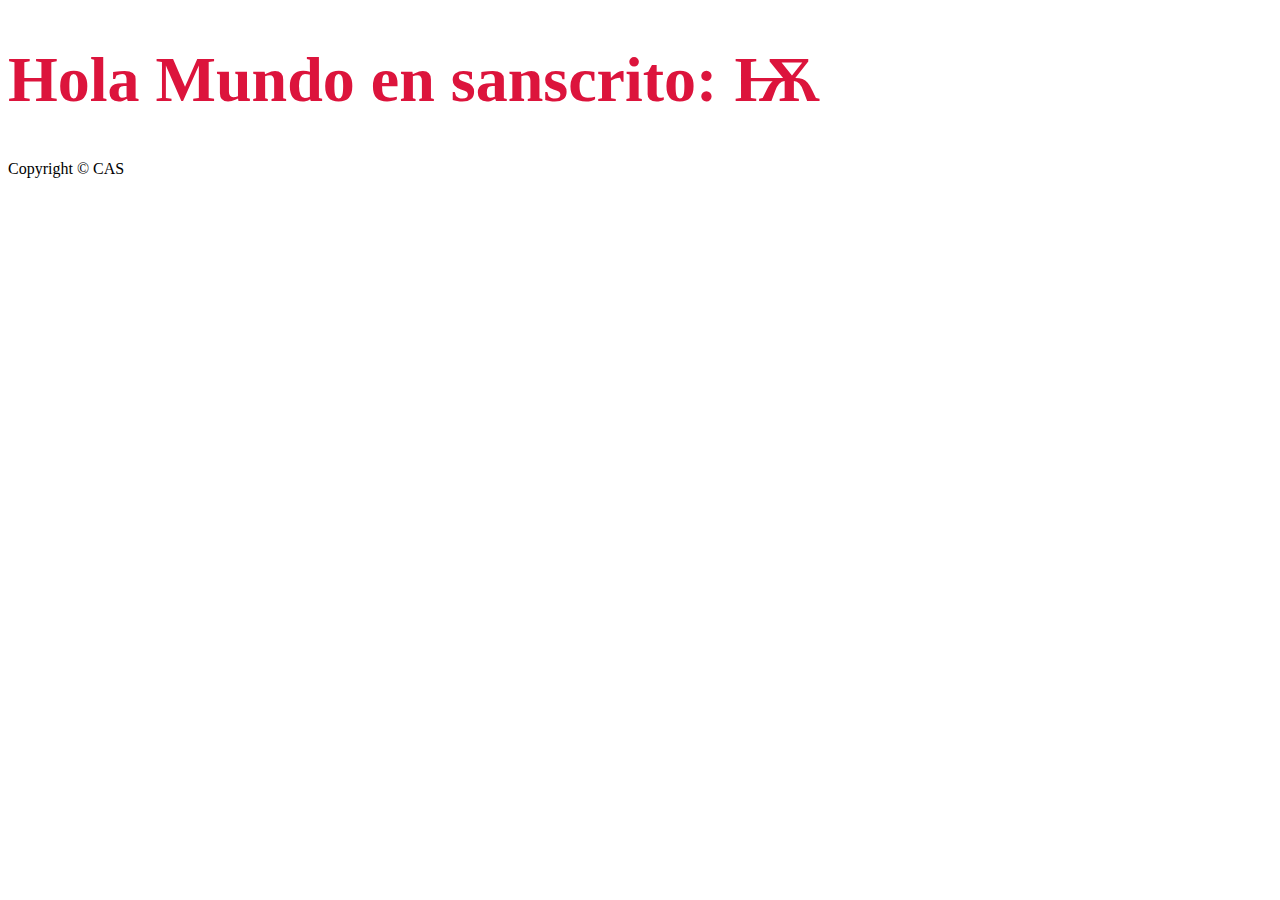
<file: 01_Hola_Mundo/index.html>
<!DOCTYPE html>
<html lang="es">

<head>
    <meta charset="UTF-8">
    <meta http-equiv="X-UA-Compatible" content="ie=edge">
    <meta name="viewport" content="width=device-width, initial-scale=1.0">
    <meta name="author" content="Alejandro Cerezo">
    <meta name="description" content="Primera página de curso Web">
    <meta name="keywords" content="web html design">
    <meta name="generator" content="VSC">
    <meta name="application-name" content="HolaMundo">
    <title>Hola Getafe</title>
    <!-- Los estilos pueden incluirse directam,ente con esta etiqueta 
        <style>
        h1 { color:crimson;
        font-size: 4rem }
    </style> -->
    <link rel="stylesheet" href="./css/styles.1.css">
    <link rel="stylesheet" href="./css/styles.css">
    <link rel="shortcut icon" href="favicon.ico" type="image/x-icon">
    <!-- <link rel="shortcut icon" href="favicon.png" type="image/png"> -->
    <script src="./scripts/app.js"></script>
    <script>
        let saludoHead = 'Hola amigo desde el head'
        console.log(saludoHead)
    </script>
</head>

<body>
    <h1 title="Esto es el título">
        Hola Mundo en sanscrito: Ѭ
    </h1>
    <p>
        Copyright &COPY; CAS
    </p>
    <script>
        let saludoBody = 'Hola amigo \\ desde el \'body\''
        console.log(saludoBody)
    </script>
</body>
</html>
</file>
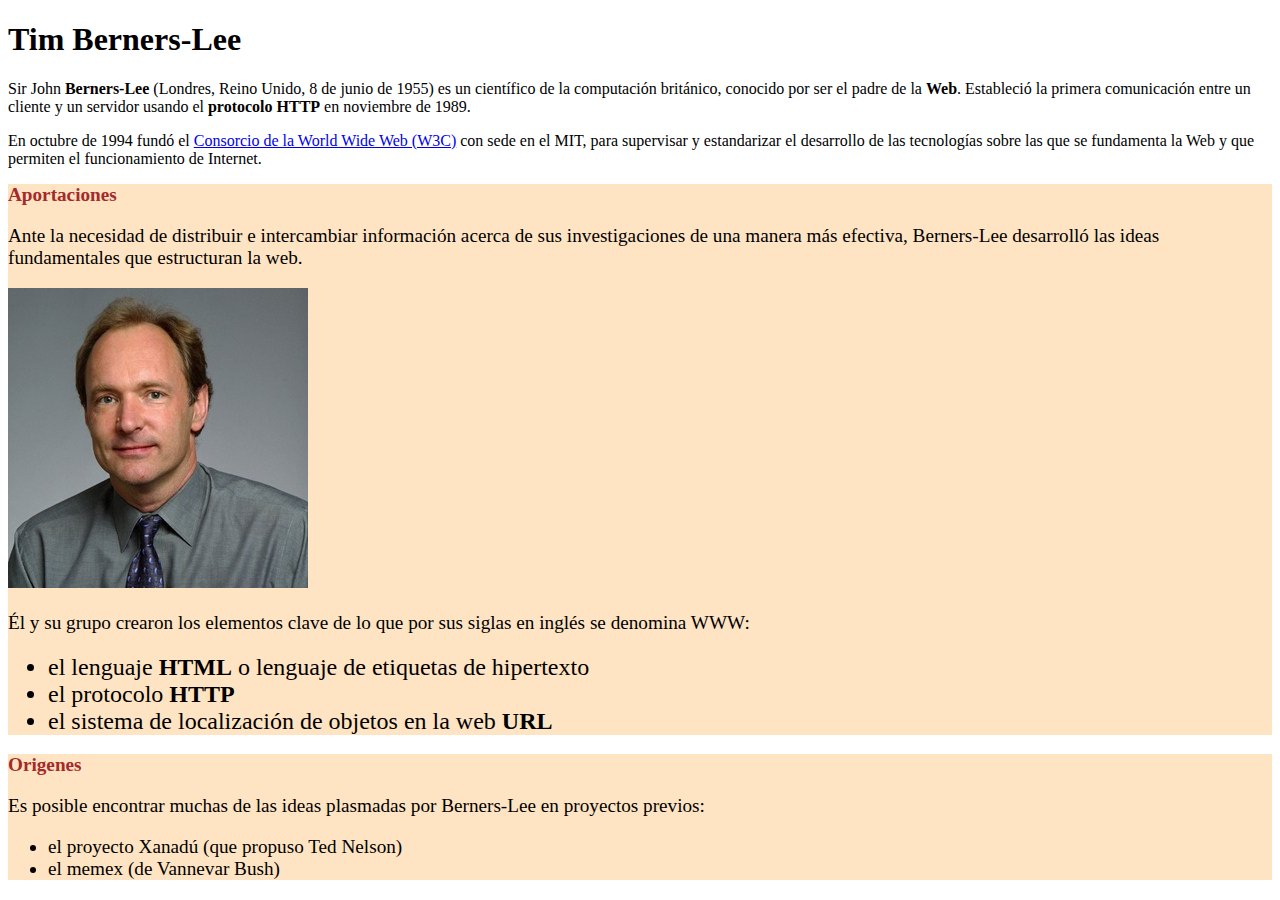
<file: 02_Bio/index.html>
<!DOCTYPE html>
<html lang="es">

<!-- Segundo ejerccio del curso -->

<head>
    <meta charset="UTF-8">
    <meta name="viewport" content="width=device-width, initial-scale=1.0">
    <meta http-equiv="X-UA-Compatible" content="ie=edge">
    <meta name="description" content="Breve biografia de Tim Berners-Lee, el creador de la Web">
    <title>Tim Berners-Lee</title>
    <link rel="stylesheet" href="./css/styles.css">
</head>

<body>
    <h1>Tim Berners-Lee</h1>

    <p>Sir John <strong>Berners-Lee</strong> (Londres, Reino Unido, 8 de junio de 1955) es un científico de la computación británico, conocido por ser el padre de la <strong>Web</strong>. Estableció la primera comunicación entre un cliente y un servidor usando el <strong>protocolo HTTP</strong>  en noviembre de 1989.</p>
    <p>En octubre de 1994 fundó el <a href="https://www.w3.org/">Consorcio de la World Wide Web (W3C)</a> con sede en el MIT, para supervisar y estandarizar el desarrollo de las tecnologías sobre las que se fundamenta la Web y que permiten el funcionamiento de Internet.</p>
    
    <div id="div_primero" class="articulo">
        <h2 id="h2_primero" class="marron">Aportaciones</h2>
        <p>Ante la necesidad de distribuir e intercambiar información acerca de sus investigaciones de una manera más efectiva, Berners-Lee desarrolló las ideas fundamentales que estructuran la web.</p>
        <div title="Acceso a la Wikipedia"><a href="https://es.wikipedia.org/wiki/Tim_Berners-Lee">
            <img src="./assets/tim-berners-lee.jpg" alt="Retrato de Tim Berners-Lee">
        </a></div>
        <p>Él y su grupo crearon los elementos clave de lo que por sus siglas en inglés se denomina WWW:</p>  
        <ul>
            <li class="item">el lenguaje <strong title="HyperText Markup Language">HTML</strong> o lenguaje de etiquetas de hipertexto</li>
            <li class="item">el protocolo <strong title="HyperText Transfer Protocol">HTTP</strong></li>
            <li class="item">el sistema de localización de objetos en la web <strong title="Uniform Resource Locator">URL</strong></li>
        </ul> 
    </div>
    <div id="div_segundo" class="articulo">
        <h2 id="h2_segundo" class= "marron">Origenes</h2>
        <p>Es posible encontrar muchas de las ideas plasmadas por Berners-Lee en proyectos previos:</p>
        <ul>
            <li>el proyecto Xanadú (que propuso Ted Nelson)</li>
            <li>el memex (de Vannevar Bush)</li>
        </ul>    
    </div>
</body>
</html>
</file>
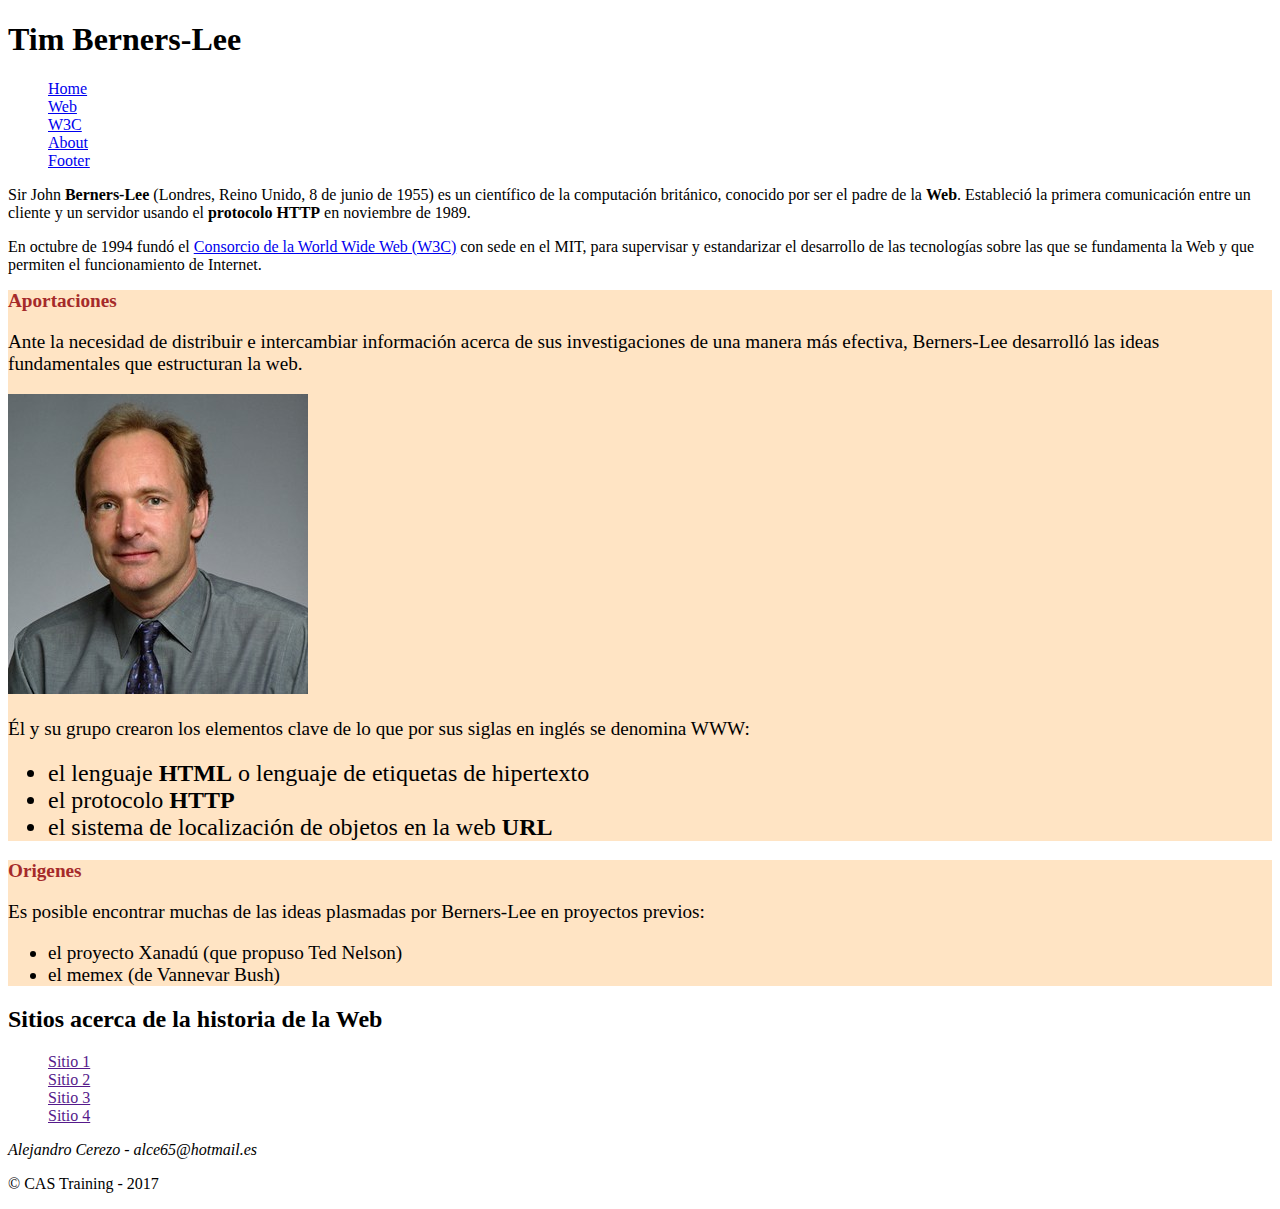
<file: 03_Bio_secciones/index.html>
<!DOCTYPE html>
<html lang="es">

<!-- Segundo ejerccio del curso -->

<head>
    <meta charset="UTF-8">
    <meta name="viewport" content="width=device-width, initial-scale=1.0">
    <meta http-equiv="X-UA-Compatible" content="ie=edge">
    <meta name="description" content="Breve biografia de Tim Berners-Lee, el creador de la Web">
    <title>Tim Berners-Lee</title>
    <!-- <link rel="stylesheet" href="./css/reset.css"> -->
    <link rel="stylesheet" href="./css/styles.css">
</head>

<body>
    <header>
        <h1>Tim Berners-Lee</h1>
        <nav>
            <ul class="menu">
                <li><a href="#">Home</a></li>
                <li><a href="#">Web</a></li>
                <li><a href="#">W3C</a></li>
                <li><a href="#">About</a></li>
                <li><a href="#pie">Footer</a></li>
            </ul>
        </nav>        
    </header>

    <article>
        <p>Sir John <strong>Berners-Lee</strong> (Londres, Reino Unido, 8 de junio de 1955) es un científico de la computación británico, conocido por ser el padre de la <strong>Web</strong>. Estableció la primera comunicación entre un cliente y un servidor usando el <strong>protocolo HTTP</strong>  en noviembre de 1989.</p>
        <p>En octubre de 1994 fundó el <a href="https://www.w3.org/">Consorcio de la World Wide Web (W3C)</a> con sede en el MIT, para supervisar y estandarizar el desarrollo de las tecnologías sobre las que se fundamenta la Web y que permiten el funcionamiento de Internet.</p>
        
        <section id="div_primero" class="articulo">
            <h2 id="h2_primero" class="marron">Aportaciones</h2>
            <p>Ante la necesidad de distribuir e intercambiar información acerca de sus investigaciones de una manera más efectiva, Berners-Lee desarrolló las ideas fundamentales que estructuran la web.</p>
            <div title="Acceso a la Wikipedia"><a href="https://es.wikipedia.org/wiki/Tim_Berners-Lee">
                <img src="./assets/tim-berners-lee.jpg" alt="Retrato de Tim Berners-Lee">
            </a></div>
            <p>Él y su grupo crearon los elementos clave de lo que por sus siglas en inglés se denomina WWW:</p>  
            <ul>
                <li class="item">el lenguaje <strong title="HyperText Markup Language">HTML</strong> o lenguaje de etiquetas de hipertexto</li>
                <li class="item">el protocolo <strong title="HyperText Transfer Protocol">HTTP</strong></li>
                <li class="item">el sistema de localización de objetos en la web <strong title="Uniform Resource Locator">URL</strong></li>
            </ul> 
        </section>
        <section id="div_segundo" class="articulo">
            <h2 id="h2_segundo" class= "marron">Origenes</h2>
            <p>Es posible encontrar muchas de las ideas plasmadas por Berners-Lee en proyectos previos:</p>
            <ul>
                <li>el proyecto Xanadú (que propuso Ted Nelson)</li>
                <li>el memex (de Vannevar Bush)</li>
            </ul>    
        </section>        
    </article>


    <aside>
        <h2>Sitios acerca de la historia de la Web</h2>
        <ul class="menu">
            <li><a href="">Sitio 1</a></li>
            <li><a href="">Sitio 2</a></li>
            <li><a href="">Sitio 3</a></li>
            <li><a href="">Sitio 4</a></li>
        </ul>
    </aside>

    <footer id="pie">
        <address>
             Alejandro Cerezo - alce65@hotmail.es
        </address>
        <p>&copy; CAS Training - 2017</p>
    </footer>
</body>
</html>
</file>
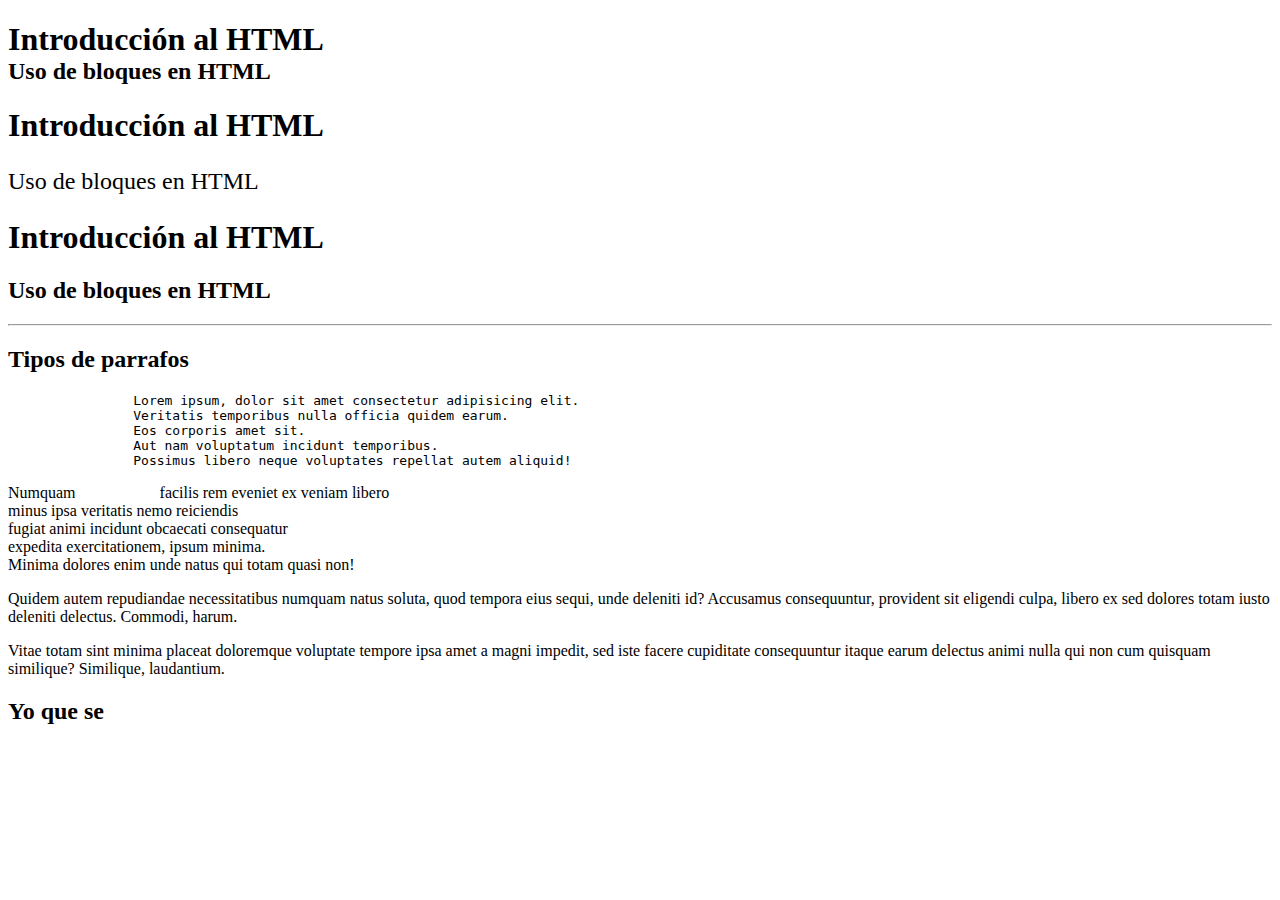
<file: 04_Bloques/index.html>
<!DOCTYPE html>
<html lang="es">
<head>
    <meta charset="UTF-8">
    <meta name="viewport" content="width=device-width, initial-scale=1.0">
    <meta http-equiv="X-UA-Compatible" content="ie=edge">
    <title>Bloques html</title>
    <style>
        .separado {
            padding-left: 5rem;
        }
        .h2 {
            display: block;
            font-size: 1.5rem;
        }
    </style>
</head>
<body>
    <header>
        <h1>Introducción al HTML
        <span class="h2">Uso de bloques en HTML</span></h1>
    </header>
    <header>
        <h1>Introducción al HTML</h1>
        <p class="h2">Uso de bloques en HTML</p>
    </header>
    <!-- La siguiente es dudosamente estandar, depende de los autores -->
    <header>
        <h1>Introducción al HTML</h1>
        <h2>Uso de bloques en HTML</h2>
    </header>
    <nav>
        <hr>
    </nav>
    <main>
        <article>
            <h2>Tipos de parrafos</h2>
            <pre>
                Lorem ipsum, dolor sit amet consectetur adipisicing elit. 
                Veritatis temporibus nulla officia quidem earum. 
                Eos corporis amet sit. 
                Aut nam voluptatum incidunt temporibus.
                Possimus libero neque voluptates repellat autem aliquid!</pre>
            <p>Numquam <span class="separado">facilis</span> rem eveniet ex veniam libero<br> 
                minus ipsa veritatis nemo reiciendis<br> 
                fugiat animi incidunt obcaecati consequatur<br> 
                expedita exercitationem, ipsum minima.<br> 
                Minima dolores enim unde natus qui totam quasi non!</p>
            <p>Quidem autem repudiandae necessitatibus numquam natus soluta, quod tempora eius sequi, unde deleniti id? Accusamus consequuntur, provident sit eligendi culpa, libero ex sed dolores totam iusto deleniti delectus. Commodi, harum.</p>
            <p>Vitae totam sint minima placeat 
                doloremque voluptate tempore ipsa amet a magni impedit, 
                sed iste facere cupiditate consequuntur 
                itaque earum delectus animi nulla qui non cum quisquam similique? Similique, laudantium.</p>
        </article>
        <article>
            <h2>Yo que se</h2>
        </article>
    </main>
    <aside></aside>
    <footer></footer>
</body>
</html>
</file>
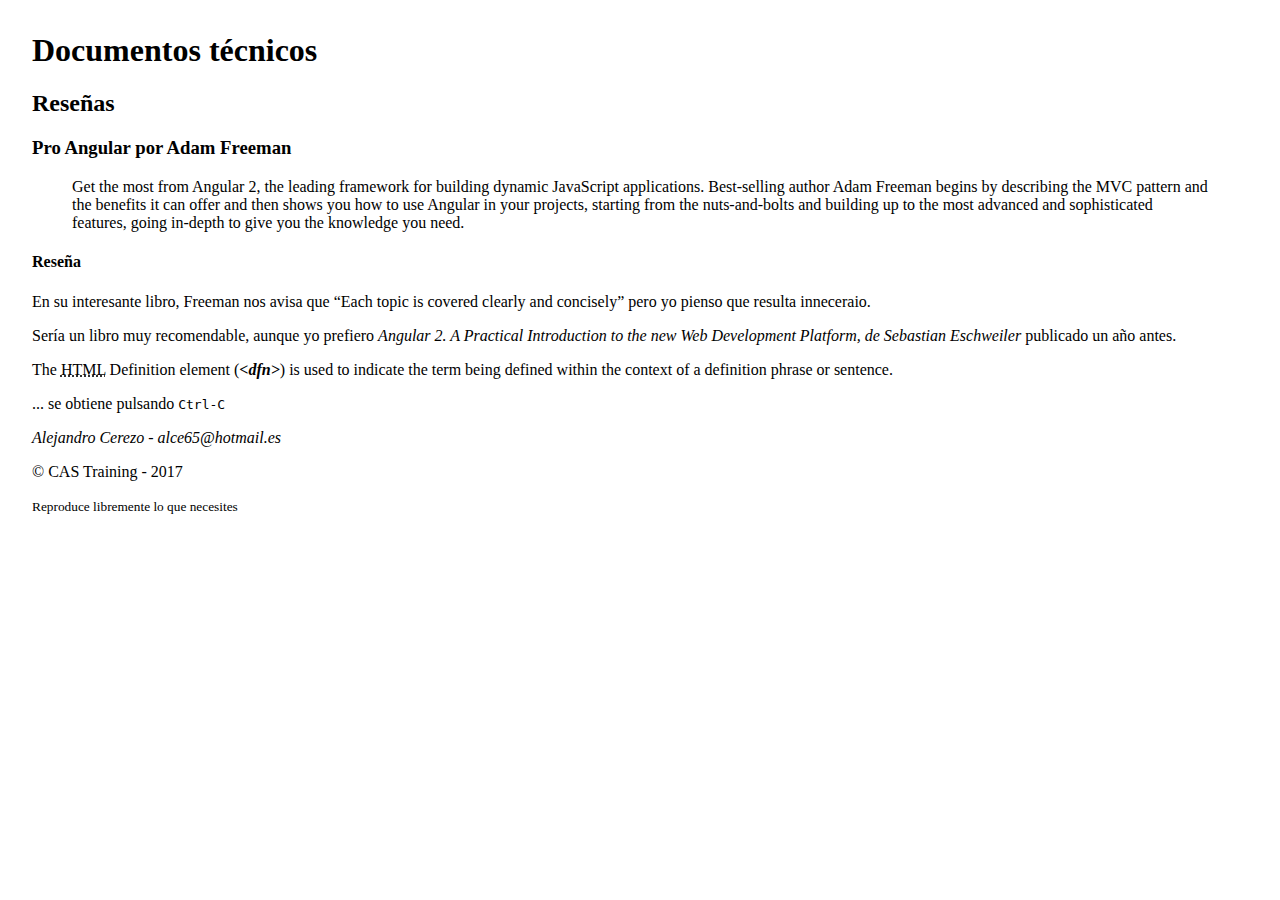
<file: 05_Tecnico/index.html>
<!DOCTYPE html>
<html lang="es">

<head>
    <meta charset="UTF-8">
    <meta name="viewport" content="width=device-width, initial-scale=1.0">
    <meta http-equiv="X-UA-Compatible" content="ie=edge">
    <title>Documento técnico</title>
    <style>
        body {
            margin: 2rem;
        }
    </style>
</head>

<body>
    <header>
        <h1>Documentos técnicos</h1>
    </header>
    <section id="reseñas">
        <header>
            <h2>Reseñas</h2>
        </header>
        <article>
            <h3>Pro Angular por Adam Freeman</h3>
            <blockquote cite="https://www.apress.com/la/book/9781484223062" title="Pro Angular, 2nd Edition. 2017. Adam Freeman">Get the most from Angular 2, the leading framework for building dynamic JavaScript applications. Best-selling
                author Adam Freeman begins by describing the MVC pattern and the benefits it can offer and then shows you
                how to use Angular in your projects, starting from the nuts-and-bolts and building up to the most advanced
                and sophisticated features, going in-depth to give you the knowledge you need. <!-- <cite>Pro Angular, 2nd Edition. 2017. Adam Freeman</cite> --></blockquote>
            
            <section>
                <h4>Reseña</h4>
                <p>En su interesante libro, Freeman nos avisa que <q cite="https://www.apress.com/la/book/9781484223062">Each topic is covered clearly and concisely</q> pero yo pienso que resulta inneceraio.</p>
                <p>Sería un libro muy recomendable, aunque yo prefiero <cite>Angular 2. A Practical Introduction to the new Web Development Platform, de Sebastian Eschweiler</cite> publicado <time datetime="2016-02-12" pubdate>un año antes</time>.</p>
            </section>
        </article>
    </section>

    <section id="Conceptos">
            <p>The <abbr title="Hyper Text Marckup Language">HTML</abbr> Definition element
                (<strong><dfn>&lt;dfn></dfn></strong>) is used to indicate the
                term being defined within the context of a definition phrase or
                sentence.</p>
            <p>... se obtiene pulsando <kbd>Ctrl-C</kbd></p>
    </section>

    <footer id="pie">
        <address>
            Alejandro Cerezo - alce65@hotmail.es
        </address>
        <p>&copy; CAS Training - 2017</p>
        <p>
            <small>Reproduce libremente lo que necesites</small>
        </p>
    </footer>
</body>

</html>
</file>
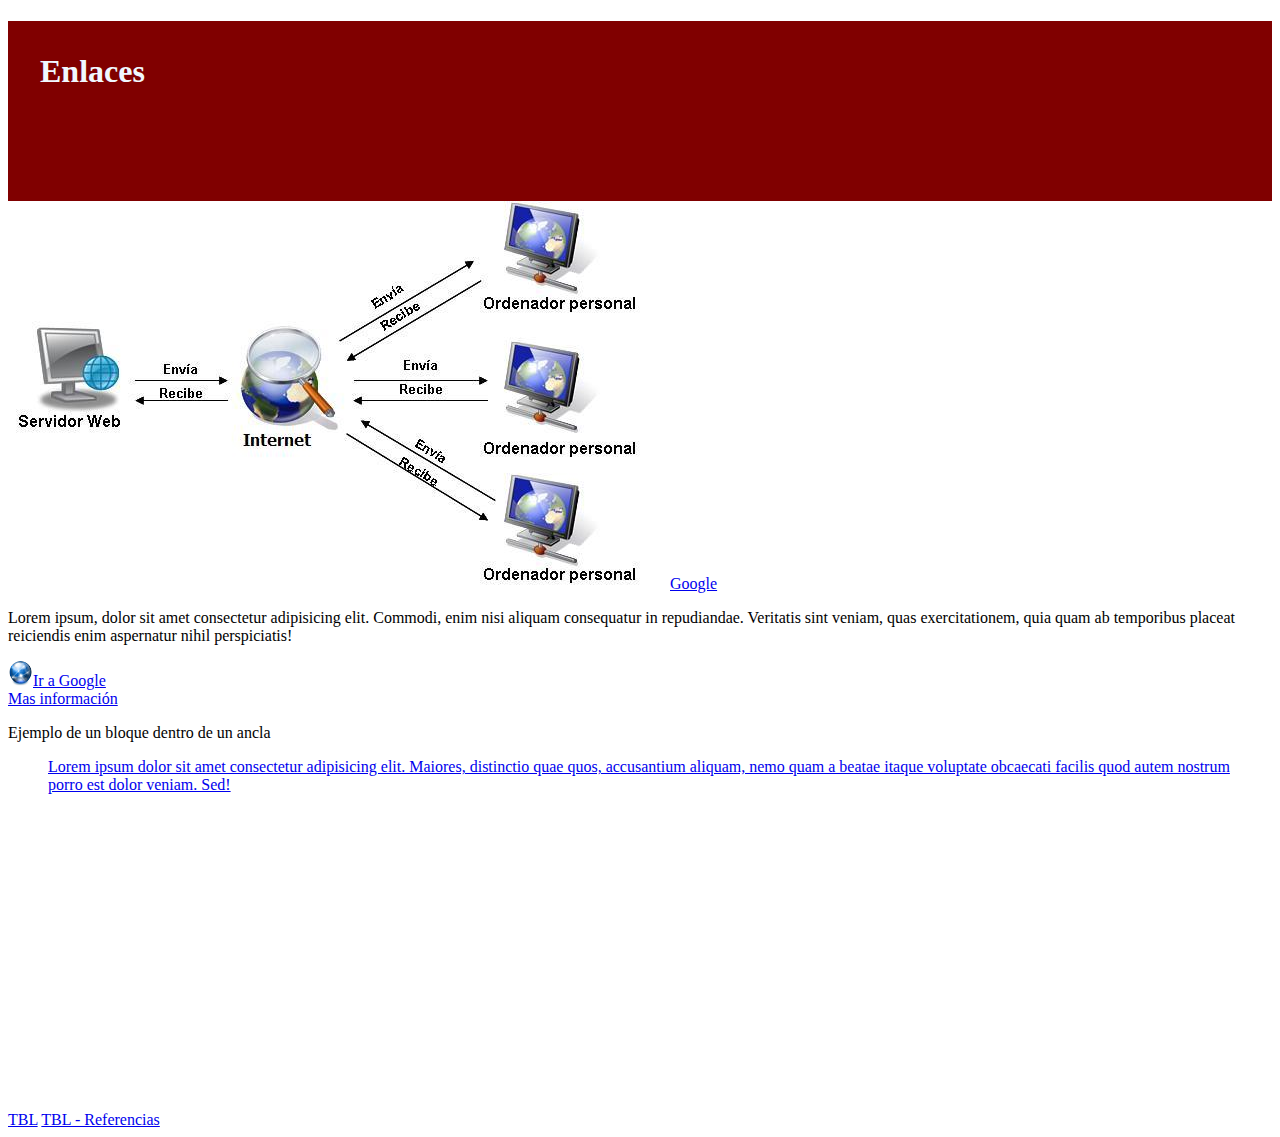
<file: 06_Enlaces/index.html>
<!DOCTYPE html>
<html lang="es">

<head>
    <meta charset="UTF-8">
    <meta name="viewport" content="width=device-width, initial-scale=1.0">
    <meta http-equiv="X-UA-Compatible" content="ie=edge">
    <title>Enlaces</title>
    <link rel="shortcut icon" href="favicon.ico" type="image/x-icon">
    <style>
        header {
            min-height: 20vh;
            background-color: maroon;
            color: aliceblue;
        }

        h1 {
            padding: 2rem
        }
    </style>
</head>

<body>

    <header>
        <h1>Enlaces</h1>
    </header>
    <main>
        <img src="../05_Tecnico/ejercicio/image/servidor_web.jpg" alt="">
        <a href="https://www.google.com" target="blanco">Google</a>
        <p>Lorem ipsum, dolor sit amet consectetur adipisicing elit. Commodi, enim nisi aliquam consequatur in repudiandae.
            Veritatis sint veniam, quas exercitationem, quia quam ab temporibus placeat reiciendis enim aspernatur nihil
            perspiciatis!</p>
        <a href="https://www.google.com">
            <img src="./fav_icon.png" alt="">Ir a Google
        </a>

        <div>
            <a href="./extra.html#masInfo">Mas información</a>

        </div>
        <p>Ejemplo de un bloque dentro de un ancla</p>

        <a href="http://www.google.com">    
        <blockquote>
            Lorem ipsum dolor sit amet consectetur adipisicing elit. Maiores, distinctio quae quos, accusantium aliquam, nemo quam a beatae itaque voluptate obcaecati facilis quod autem nostrum porro est dolor veniam. Sed!
        </blockquote>
        </a>
        <a href="https://es.wikipedia.org/wiki/Tim_Berners-Lee">TBL</a>
        <a href="https://es.wikipedia.org/wiki/Tim_Berners-Lee#Referencias">TBL - Referencias</a>
        <iframe width="560" height="315" src="https://www.youtube.com/embed/QC9_8nRNNHA" frameborder="0" allow="autoplay; encrypted-media" allowfullscreen></iframe>
    </main>
</body>

</html>
</file>
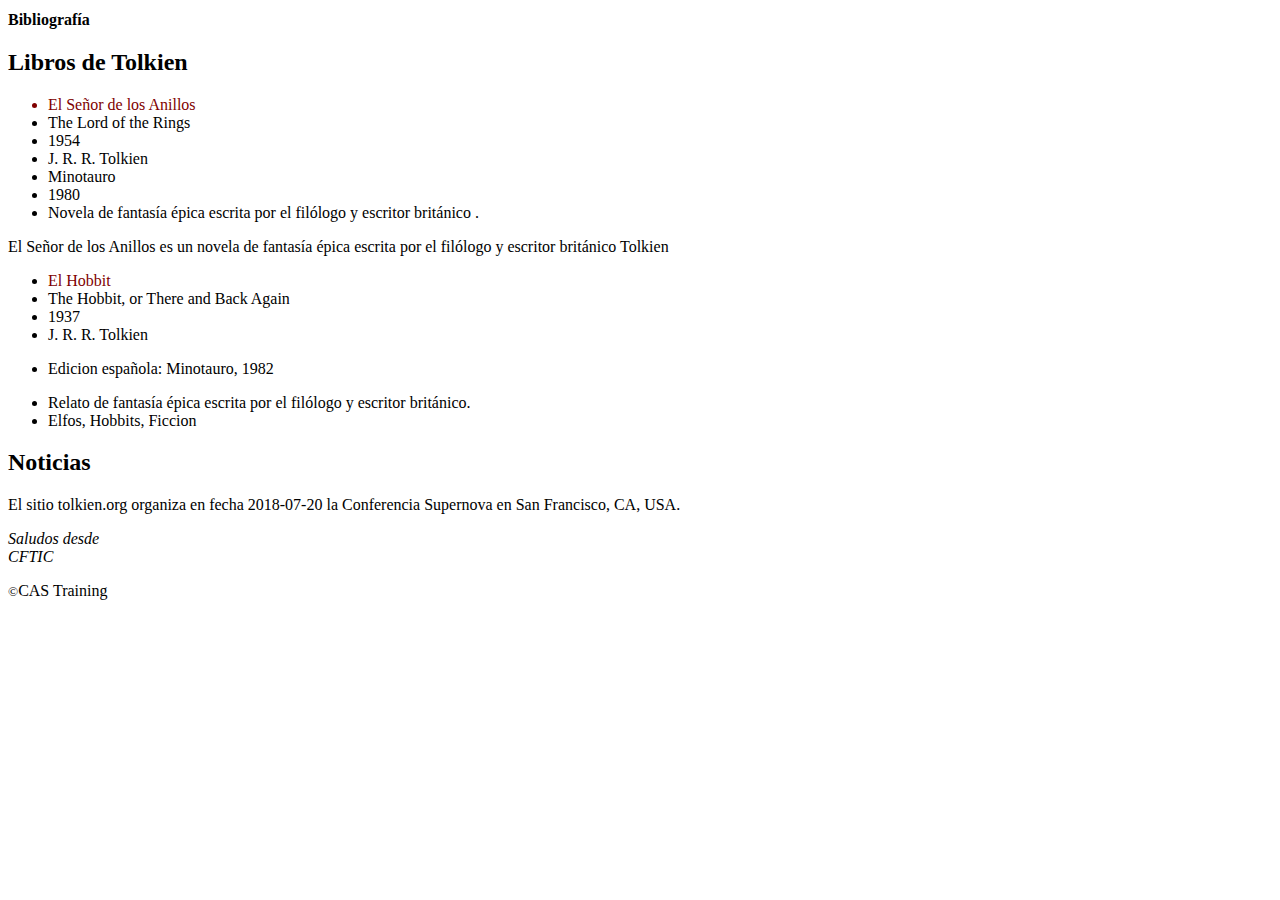
<file: 07_Biblio/index.html>
<!DOCTYPE html>
<html lang="es">

<head>
    <meta charset="UTF-8">
    <meta name="viewport" content="width=device-width, initial-scale=1.0">
    <meta http-equiv="X-UA-Compatible" content="ie=edge">
    <title>Bibliografia</title>
    <style>
       /*  [class="titulo"] */
        .titulo {
            color: maroon;
        }
/*         span[itemprop="name"] {
            color: maroon;
        } */
    .marron {
        color: maroon;
    }
    h1 {
        font-size: 1rem;
    }
    </style>
</head>

<body>
    <header>
        <h1>Bibliografía</h1>
    </header>
    <article>
        <h2>Libros de Tolkien</h2>
        <ul>
            <li class="titulo">El Señor de los Anillos</li>
            <li class="tit_orig">The Lord of the Rings</li>
            <li class="fecha_orig">1954</li>
            <li class="autor">J. R. R. Tolkien</li>
            <li class="edit_esp">Minotauro</li>
            <li class="fecha_esp">1980</li>
            <li class="descrip">Novela de fantasía épica escrita por el filólogo y escritor británico .</li>
        </ul>
        <p>
            <span data-titulo="El Señor de los Anillos" data-tit-orig="The Lord of the Rings" data-fecha-orig="1954">El Señor de los Anillos</span> es un novela de fantasía épica escrita por el filólogo y escritor británico <span data-autor="J. R. R. Tolkien">Tolkien</span>
        </p>
        </li>
        </ul>
        <ul itemscope itemtype="http://schema.org/Book" itemid="1">
            <li itemprop="translationOfWork">
                    <span itemscope itemtype="http://schema.org/CreativeWork" itemid="1">
                    <span class="marron" itemprop="name">El Hobbit</span>
                    </span>
                </li>
            <li itemprop="name">The Hobbit, or There and Back Again</li>
            <li itemprop="datePublished">1937</li>
            <li itemprop="author">
                <span itemscope itemtype="http://schema.org/Person">
                    <span itemprop="givenName">J. R. R.</span>
                    <span itemprop="familyName">Tolkien</span>
                </span>
            </li>

            <li itemprop="translationOfWork">
                <p itemscope itemtype="http://schema.org/CreativeWork" itemid="01">Edicion española: 
                    <span itemprop="publisher">Minotauro</span>, 
                    <span itemprop="datePublished">1982</span>
                </p>
            </li>
            <li itemprop="description">Relato de fantasía épica escrita por el filólogo y escritor británico.</li>
            <li itemprop="keyworks">Elfos, Hobbits, Ficcion</li>
        </ul>
    </article>
    <aside>
        <h2>Noticias</h2>
        <p class="vevent"><span class="summary">El sitio tolkien.org organiza</span> en fecha <span class="dtstart">2018-07-20</span> la Conferencia Supernova en <span class="location">San Francisco, CA, USA</span>.
        </p>
    </aside>
    <footer>
        <address>
            <div id="hcard-Alejandro-L.-Cerezo" class="vcard">
                Saludos desde
                <div class="org">CFTIC</div>
                <div hidden>
                    <span class="fn n">
                        <span class="given-name">Alejandro</span>
                        <span class="additional-name">Luis</span>
                        <span class="family-name">Cerezo Lasne</span>
                    </span>
                    <a class="email" href="mailto:alce65@hotmail.es">alce65@hotmail.es</a>
                    <span class="adr">
                        <span class="street-address">Pez</span>
                        <span class="locality">Getafe</span>
                        ,
                        <span class="region">Madrdi</span>,
                        <span class="postal-code">28905</span>
                        <span class="country-name">Spain</span>
                    </span>
                </div>
            </div>
        </address>
        <p>
            <small>&copy;</small>CAS Training</p>
    </footer>
</body>

</html>
</file>
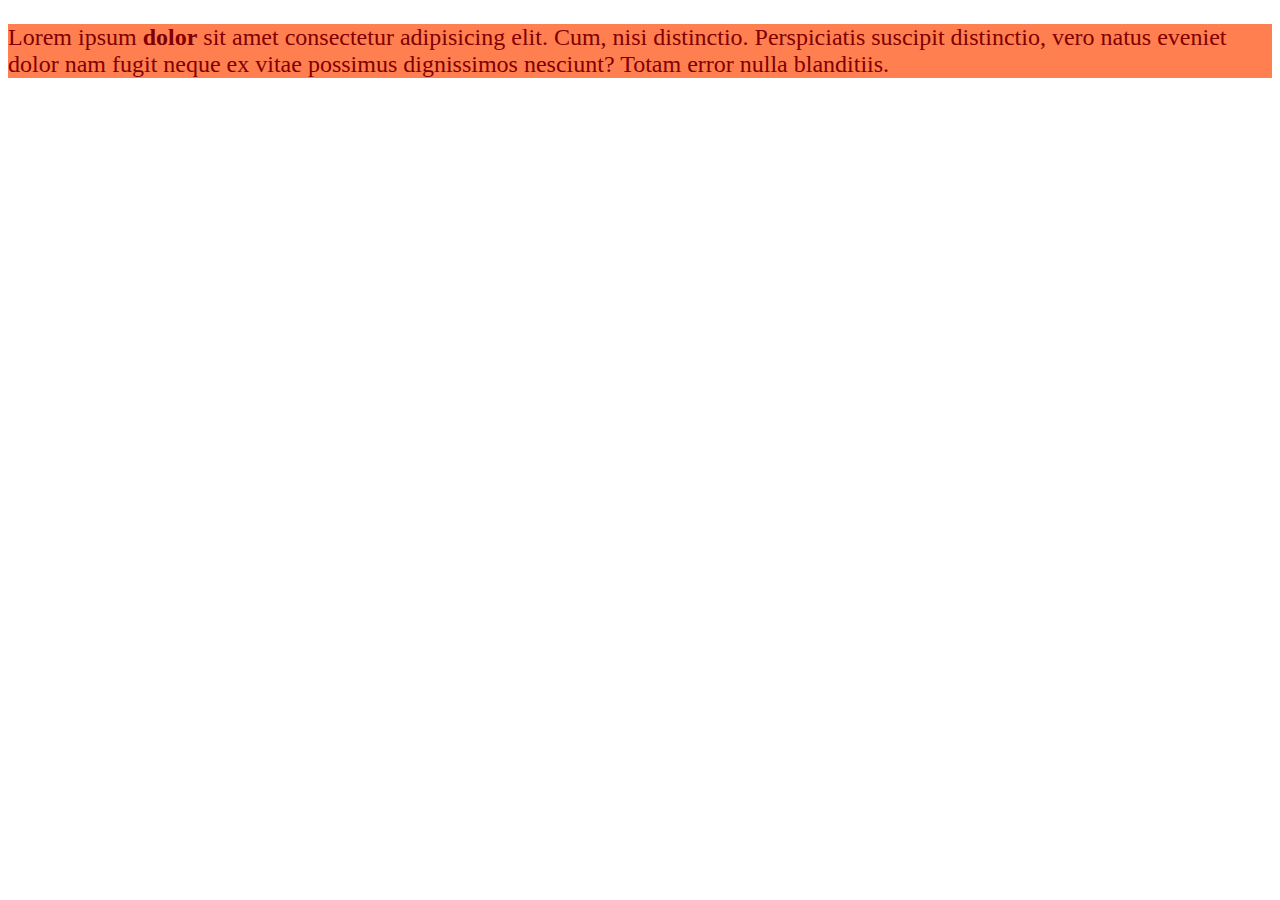
<file: 08_Estilos/index.html>
<!DOCTYPE html>
<html lang="en">
<head>
    <meta charset="UTF-8">
    <meta name="viewport" content="width=device-width, initial-scale=1.0">
    <meta http-equiv="X-UA-Compatible" content="ie=edge">
    <title>Document</title>
    <link rel="stylesheet" href="./css/style.css">
</head>
<body>
    <header>
            <p>Lorem ipsum <strong>dolor</strong>  sit amet consectetur adipisicing elit. Cum, nisi distinctio. Perspiciatis suscipit distinctio, vero natus eveniet dolor nam fugit neque ex vitae possimus dignissimos nesciunt? Totam error nulla blanditiis.</p>
    </header>
    <main></main>
    <footer></footer>
</body>
</html>
</file>
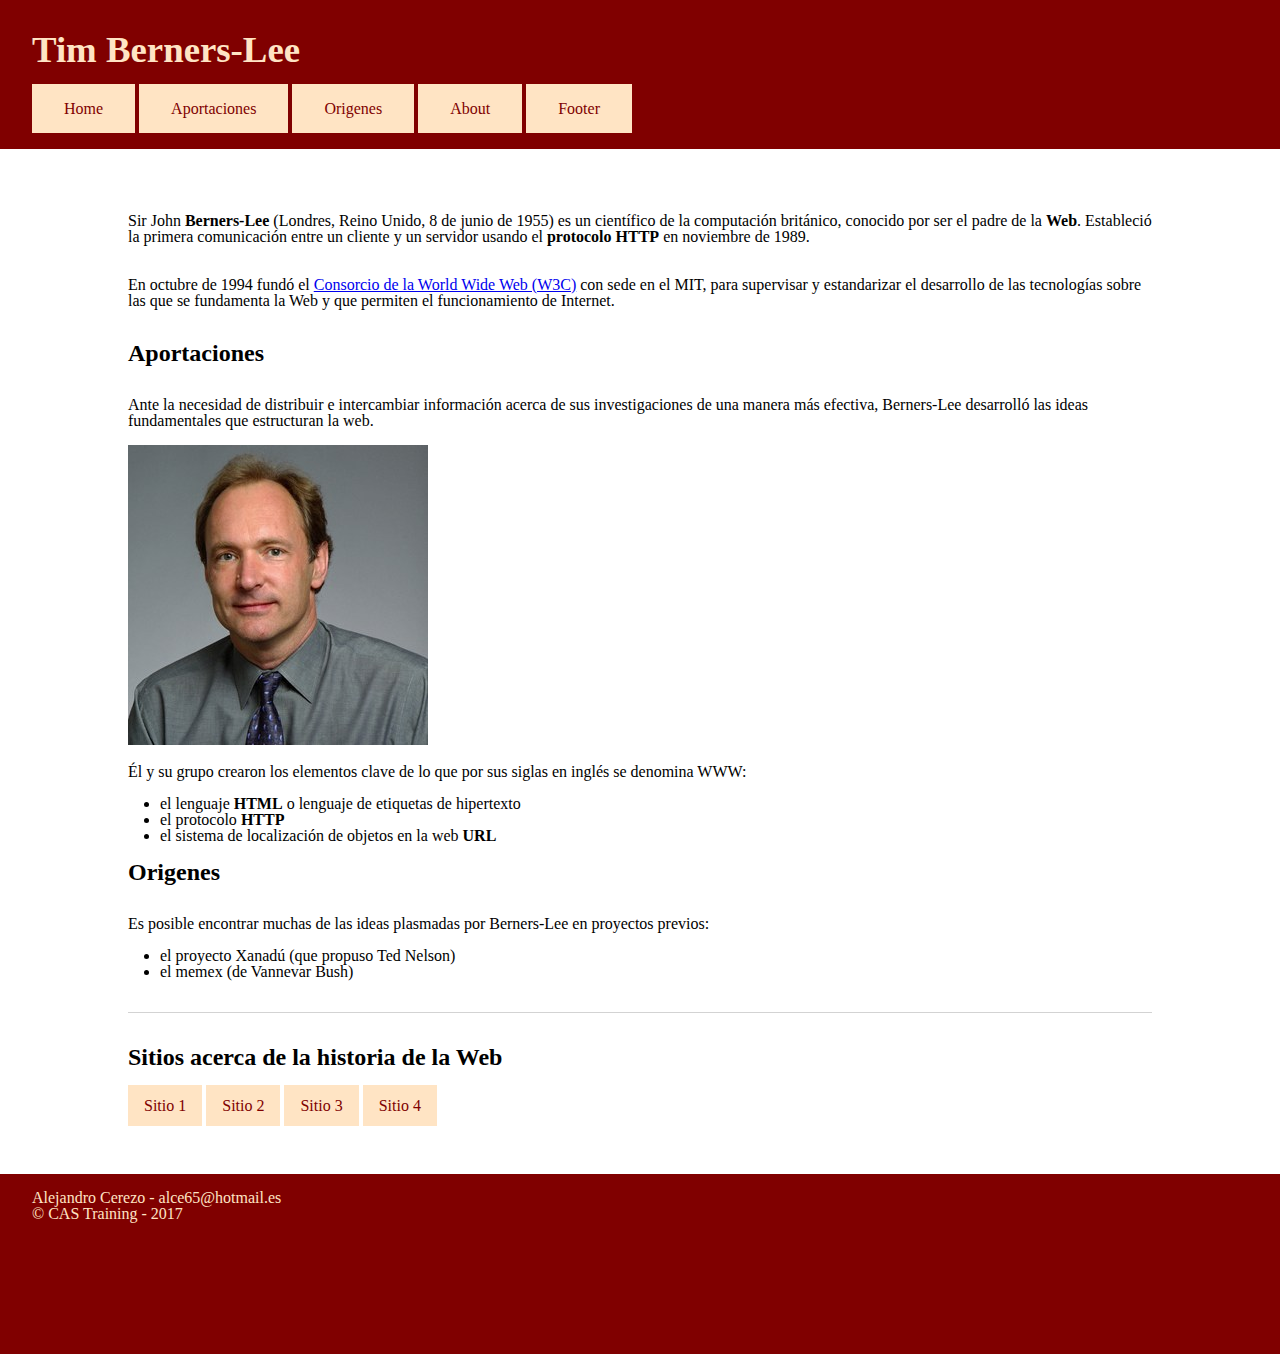
<file: 10_Reset/index.html>
<!DOCTYPE html>
<html lang="es">

<!-- Segundo ejerccio del curso -->

<head>
    <meta charset="UTF-8">
    <meta name="viewport" content="width=device-width, initial-scale=1.0">
    <meta http-equiv="X-UA-Compatible" content="ie=edge">
    <meta name="description" content="Breve biografia de Tim Berners-Lee, el creador de la Web">
    <title>Tim Berners-Lee</title>
    <link rel="stylesheet" href="./css/styles.css">
</head>

<body>
    <header>
        <h1>Tim Berners-Lee</h1>
        <nav>
            <ul class="menu">
                <li>
                    <a href="#">Home</a>
                </li>
                <li>
                    <a href="#aport">Aportaciones</a>
                </li>
                <li>
                    <a href="#origen">Origenes</a>
                </li>
                <li>
                    <a href="#">About</a>
                </li>
                <li>
                    <a href="#pie">Footer</a>
                </li>
            </ul>
        </nav>
    </header>

    <main>
        <article>
            <p>Sir John
                <strong>Berners-Lee</strong> (Londres, Reino Unido, 8 de junio de 1955) es un científico de la computación británico,
                conocido por ser el padre de la
                <strong>Web</strong>. Estableció la primera comunicación entre un cliente y un servidor usando el
                <strong>protocolo HTTP</strong> en noviembre de 1989.</p>
            <p>En octubre de 1994 fundó el
                <a href="https://www.w3.org/">Consorcio de la World Wide Web (W3C)</a> con sede en el MIT, para supervisar y estandarizar el desarrollo
                de las tecnologías sobre las que se fundamenta la Web y que permiten el funcionamiento de Internet.</p>

            <section id="aport" class="articulo">
                <h2 id="h2_primero" class="marron">Aportaciones</h2>
                <p>Ante la necesidad de distribuir e intercambiar información acerca de sus investigaciones de una manera más
                    efectiva, Berners-Lee desarrolló las ideas fundamentales que estructuran la web.</p>
                <div title="Acceso a la Wikipedia">
                    <a href="https://es.wikipedia.org/wiki/Tim_Berners-Lee">
                        <img src="./assets/tim-berners-lee.jpg" alt="Retrato de Tim Berners-Lee">
                    </a>
                </div>
                <p>Él y su grupo crearon los elementos clave de lo que por sus siglas en inglés se denomina WWW:</p>
                <ul>
                    <li class="item">el lenguaje
                        <strong title="HyperText Markup Language">HTML</strong> o lenguaje de etiquetas de hipertexto</li>
                    <li class="item">el protocolo
                        <strong title="HyperText Transfer Protocol">HTTP</strong>
                    </li>
                    <li class="item">el sistema de localización de objetos en la web
                        <strong title="Uniform Resource Locator">URL</strong>
                    </li>
                </ul>
            </section>
            <section id="origen" class="articulo">
                <h2 id="h2_segundo" class="marron">Origenes</h2>
                <p>Es posible encontrar muchas de las ideas plasmadas por Berners-Lee en proyectos previos:</p>
                <ul>
                    <li>el proyecto Xanadú (que propuso Ted Nelson)</li>
                    <li>el memex (de Vannevar Bush)</li>
                </ul>
            </section>
        </article>


        <aside>
            <h2>Sitios acerca de la historia de la Web</h2>
            <ul class="menu">
                <li>
                    <a href="">Sitio 1</a>
                </li>
                <li>
                    <a href="">Sitio 2</a>
                </li>
                <li>
                    <a href="">Sitio 3</a>
                </li>
                <li>
                    <a href="">Sitio 4</a>
                </li>
            </ul>
        </aside>

    </main>

    <footer id="pie">
        <address>
            Alejandro Cerezo - alce65@hotmail.es
        </address>
        <p>&copy; CAS Training - 2017</p>
    </footer>
</body>

</html>
</file>
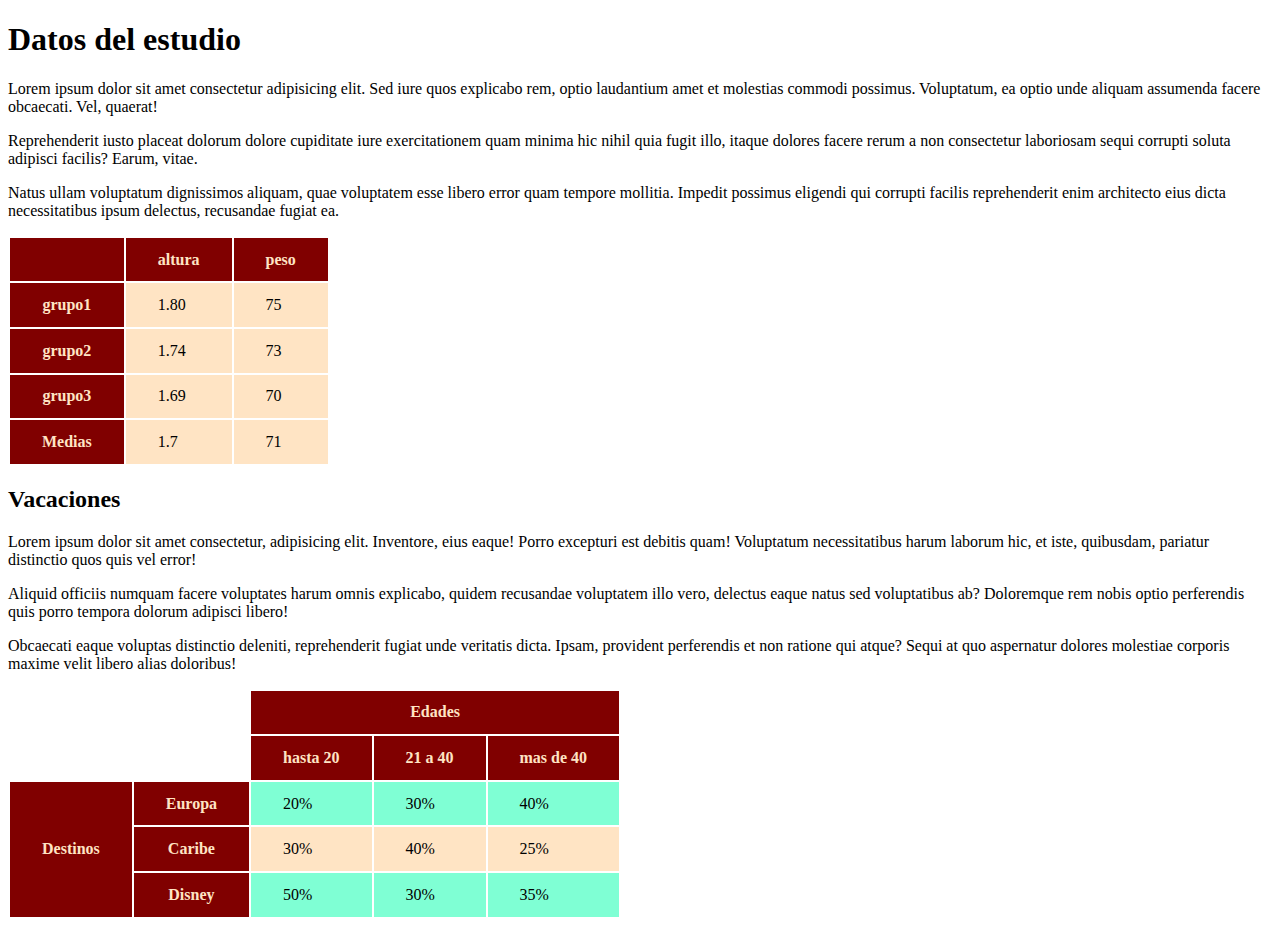
<file: 11_Tablas/index.html>
<!DOCTYPE html>
<html lang="es">

<head>
    <meta charset="UTF-8">
    <meta name="viewport" content="width=device-width, initial-scale=1.0">
    <meta http-equiv="X-UA-Compatible" content="ie=edge">
    <title>Tablas</title>
    <link rel="stylesheet" href="style.css">
</head>

<body>
    <header>
        <h1>Datos del estudio</h1>
    </header>
    <article>
        <p>Lorem ipsum dolor sit amet consectetur adipisicing elit. Sed iure quos explicabo rem, optio laudantium amet et molestias
            commodi possimus. Voluptatum, ea optio unde aliquam assumenda facere obcaecati. Vel, quaerat!</p>
        <p>Reprehenderit iusto placeat dolorum dolore cupiditate iure exercitationem quam minima hic nihil quia fugit illo,
            itaque dolores facere rerum a non consectetur laboriosam sequi corrupti soluta adipisci facilis? Earum, vitae.</p>
        <p>Natus ullam voluptatum dignissimos aliquam, quae voluptatem esse libero error quam tempore mollitia. Impedit possimus
            eligendi qui corrupti facilis reprehenderit enim architecto eius dicta necessitatibus ipsum delectus, recusandae
            fugiat ea.</p>

        <table>
            <thead>
                <tr>
                    <th></th>
                    <th>altura</th>
                    <th>peso</th>
                </tr>
            </thead>
            <tbody>
                <tr>
                    <th>grupo1</th>
                    <td>1.80</td>
                    <td>75</td>
                </tr>
                <tr>
                    <th>grupo2</th>
                    <td>1.74</td>
                    <td>73</td>
                </tr>
                <tr>
                    <th>grupo3</th>
                    <td>1.69</td>
                    <td>70</td>
                </tr>
            </tbody>
            <tfoot>
                <tr>
                    <th>Medias</th>
                    <td>1.7</td>
                    <td>71</td>
                </tr>
            </tfoot>
        </table>
    </article>
    <article>
        <h2>Vacaciones</h2>
        <p>Lorem ipsum dolor sit amet consectetur, adipisicing elit. Inventore, eius eaque! Porro excepturi est debitis quam! Voluptatum necessitatibus harum laborum hic, et iste, quibusdam, pariatur distinctio quos quis vel error!</p>
        <p>Aliquid officiis numquam facere voluptates harum omnis explicabo, quidem recusandae voluptatem illo vero, delectus eaque natus sed voluptatibus ab? Doloremque rem nobis optio perferendis quis porro tempora dolorum adipisci libero!</p>
        <p>Obcaecati eaque voluptas distinctio deleniti, reprehenderit fugiat unde veritatis dicta. Ipsam, provident perferendis et non ratione qui atque? Sequi at quo aspernatur dolores molestiae corporis maxime velit libero alias doloribus!</p>
        <table class="destinos">
            <tr>
                <th colspan="2" rowspan="2"></th>
                <th colspan="3">Edades</th>
            </tr>
            <tr>
                <th>hasta 20</th>
                <th>21 a 40</th>
                <th>mas de 40</th>
            </tr>
            <tr>
                <th rowspan="3">Destinos</th>
                <th>Europa</th>
                <td>20</td>
                <td>30</td>
                <td>40</td>
            </tr>
            <tr>
                <th>Caribe</th>
                <td>30</td>
                <td>40</td>
                <td>25</td>
            </tr>
            <tr>
                <th>Disney</th>
                <td>50</td>
                <td>30</td>
                <td>35</td>
            </tr>
        </table>
    </article>
</body>

</html>
</file>
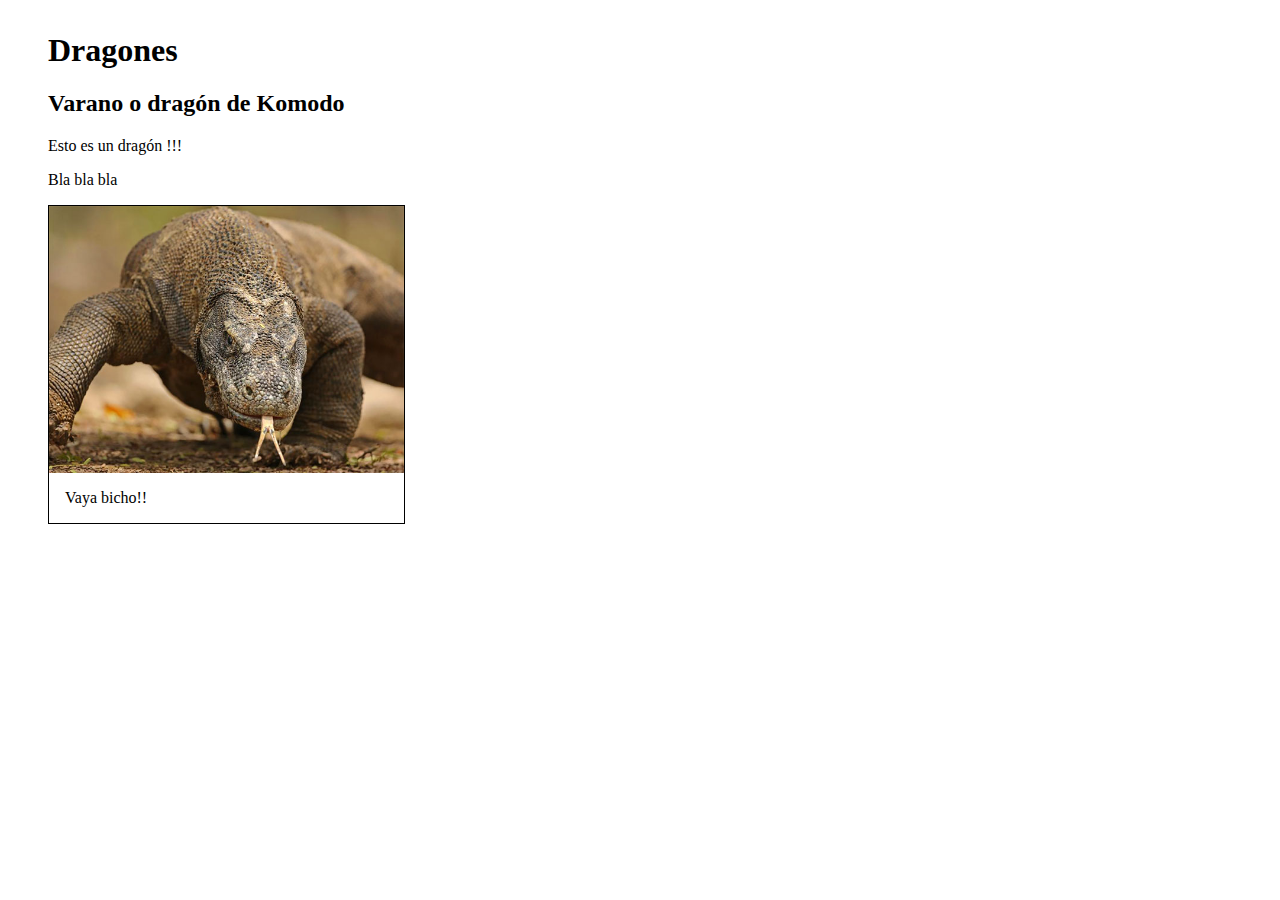
<file: 12_Imagenes/index.html>
<!DOCTYPE html>
<html lang="es">
<head>
    <meta charset="UTF-8">
    <meta name="viewport" content="width=device-width, initial-scale=1.0">
    <meta http-equiv="X-UA-Compatible" content="ie=edge">
    <title>Dragones</title>
    <link rel="stylesheet" href="./css/style.css">
</head>
<body>
    <h1>Dragones</h1>
    <section class="reales">
        <article class="komodo">
            <h2>Varano o dragón de Komodo</h2>
            <p>Esto es un dragón !!!</p>
            <p>Bla bla bla</p>
            <figure>
                <img src="./assets/komodo.jpg" alt="Dragon de Komodo mostrando la lengua bifida" title="Komodo, Dicembre 2006">
                <figcaption>Vaya bicho!!</figcaption>
            </figure>
        </article>
    </section>
</body>
</html>
</file>
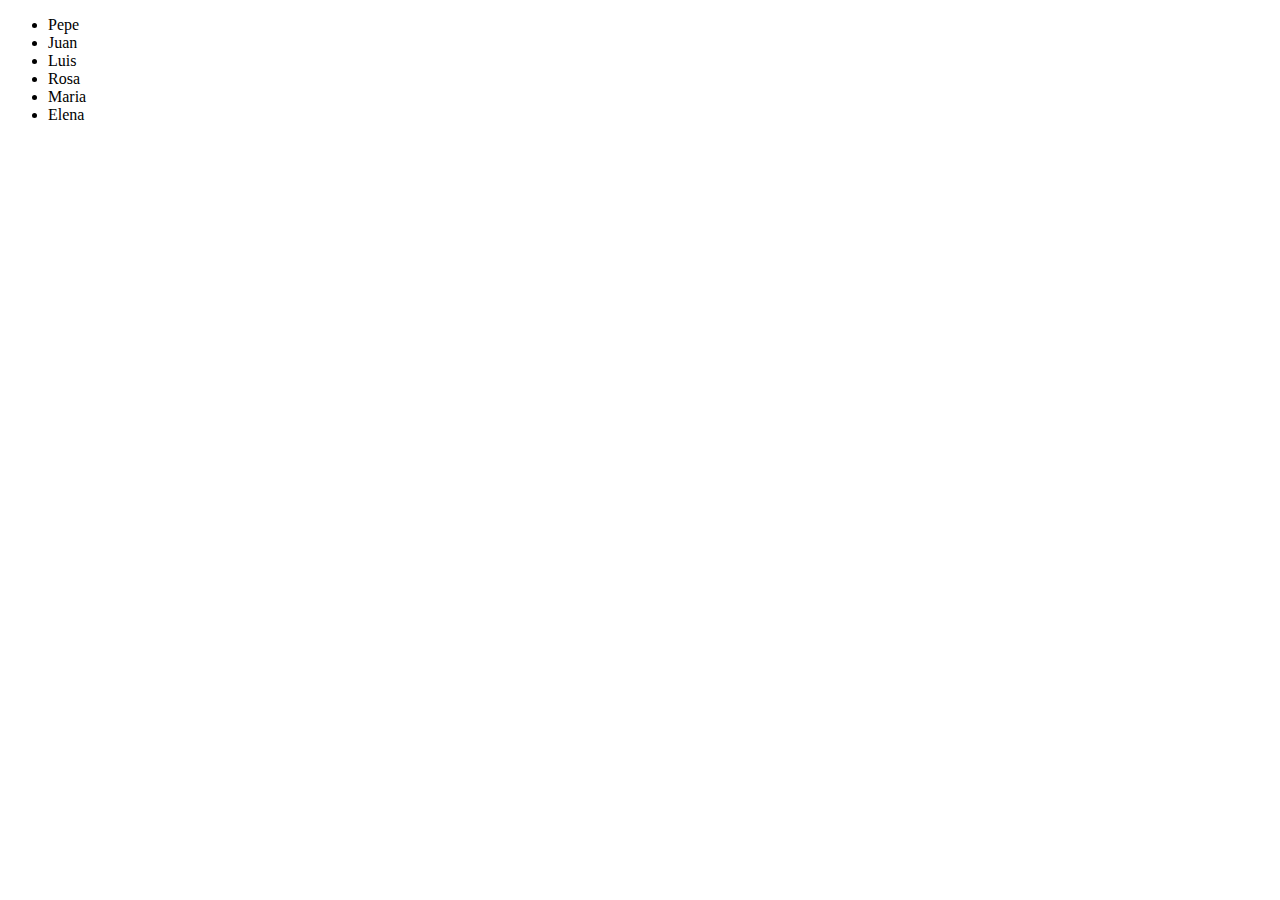
<file: 01_Hola_Mundo/lista.html>
<!DOCTYPE html>
<html lang="es">
<head>
    <meta charset="UTF-8">
    <meta name="viewport" content="width=device-width, initial-scale=1.0">
    <meta http-equiv="X-UA-Compatible" content="ie=edge">
    <title>Lista</title>
</head>
<body>
    <ul>
        <li>Pepe</li>
        <li>Juan</li>
        <li>Luis</li>
        <li>Rosa</li>
        <li>Maria</li>
        <li>Elena</li>
    </ul>
</body>
</html>
</file>
<file: 01_Hola_Mundo/css/styles.1.css>
h1 { color: darkgreen;
    font-size: 4rem;
}
</file>
<file: 01_Hola_Mundo/css/styles.css>
h1 { color:crimson;
    font-size: 4rem 
}
</file>
<file: 02_Bio/css/styles.css>
/* div {
    background-color: bisque
} */

.articulo {
    background-color: bisque;
    font-size: 1.2rem;
}

/* h2 {color: brown}
 */
.marron {
    color: brown; 
    font-size: 1.2rem;
}

.item {
    font-size: 1.5rem
}
</file>
<file: 08_Estilos/css/style.css>
@import "extras.css";
header { 
    background-color: coral;
}
/*Aqui añadimos comentarios*/
p {
    font-size: 1.5rem;
}
</file>
<file: 11_Tablas/style.css>
th, td {
    padding: 0.8rem 2rem; 
}

th {
    background-color: maroon;
    color: bisque

}

td {
    background-color: bisque
}

/* table.destinos:hover {
    border-spacing: 1rem;
} */

table.destinos {
   empty-cells: hide;
}

table.destinos td:after {
    content: "%"
}

table.destinos tr:nth-child(odd) td {
    background-color: aquamarine
}
</file>
<file: 12_Imagenes/css/style.css>
body {
    margin: 2rem 3rem;
}
figure {
    margin: 0;
    width: 30%;
    max-width: 600px;  
    border: 1px solid;
}

figcaption {
    padding: 1rem;
}

img {
    width: 100%;
    display: block;
}
</file>
<file: 03_Bio_secciones/css/styles.css>
/* Estilos básicos despues del reset */

/* h1 {
    font-size: 2rem;
    margin-top: 1rem;
    margin-bottom: 1rem;
}
 */

.menu {
	list-style: none;
}

/* div {
    background-color: bisque
} */

.articulo {
    background-color: bisque;
    font-size: 1.2rem;
}

/* h2 {color: brown}
 */
.marron {
    color: brown; 
    font-size: 1.2rem;
}

.item {
    font-size: 1.5rem
}
</file>
<file: 10_Reset/css/styles.css>
@import "./reset.css";

header {
    /*min-height: 20vh;*/
    padding-top: 1rem;
    padding-bottom: 2rem; 
    padding-left: 2rem;
    background-color: maroon;
    color: bisque;
}

header h1 {
    font-size: 2.3rem;
    padding-top: 1rem;
    padding-bottom: 2rem;
}

header nav li {
    display: inline-block;
}

header nav a {
    padding: 1rem 2rem;
    background-color: bisque;
    color: maroon;
}

main {
    margin: 3rem 10%;
}

main p {
    padding-top: 1rem;
    padding-bottom: 1rem; 
}

main article {
    margin-top: 1rem;
    margin-bottom: 2rem;
}

main aside {
    margin-top: 2rem;
    margin-bottom: 1rem;
    border-top: 1px solid lightgray;
    padding-top: 1rem;
}

main h2 {
    font-size: 1.5rem;
    margin-top: 1rem;
    margin-bottom: 1rem;
}

main article ul {
    margin-left: 2rem;
}

main aside li {
    display: inline-block;
}

main aside a {
    display: block;
    padding: 0.8rem 1rem;
    text-decoration: none;
    color: inherit;
    background-color: bisque;
    color: maroon;
}

footer {
    min-height: 20vh;
    padding-top: 1rem;
    padding-bottom: 2rem; 
    padding-left: 2rem;
    background-color: maroon;
    color: bisque;
}
</file>
